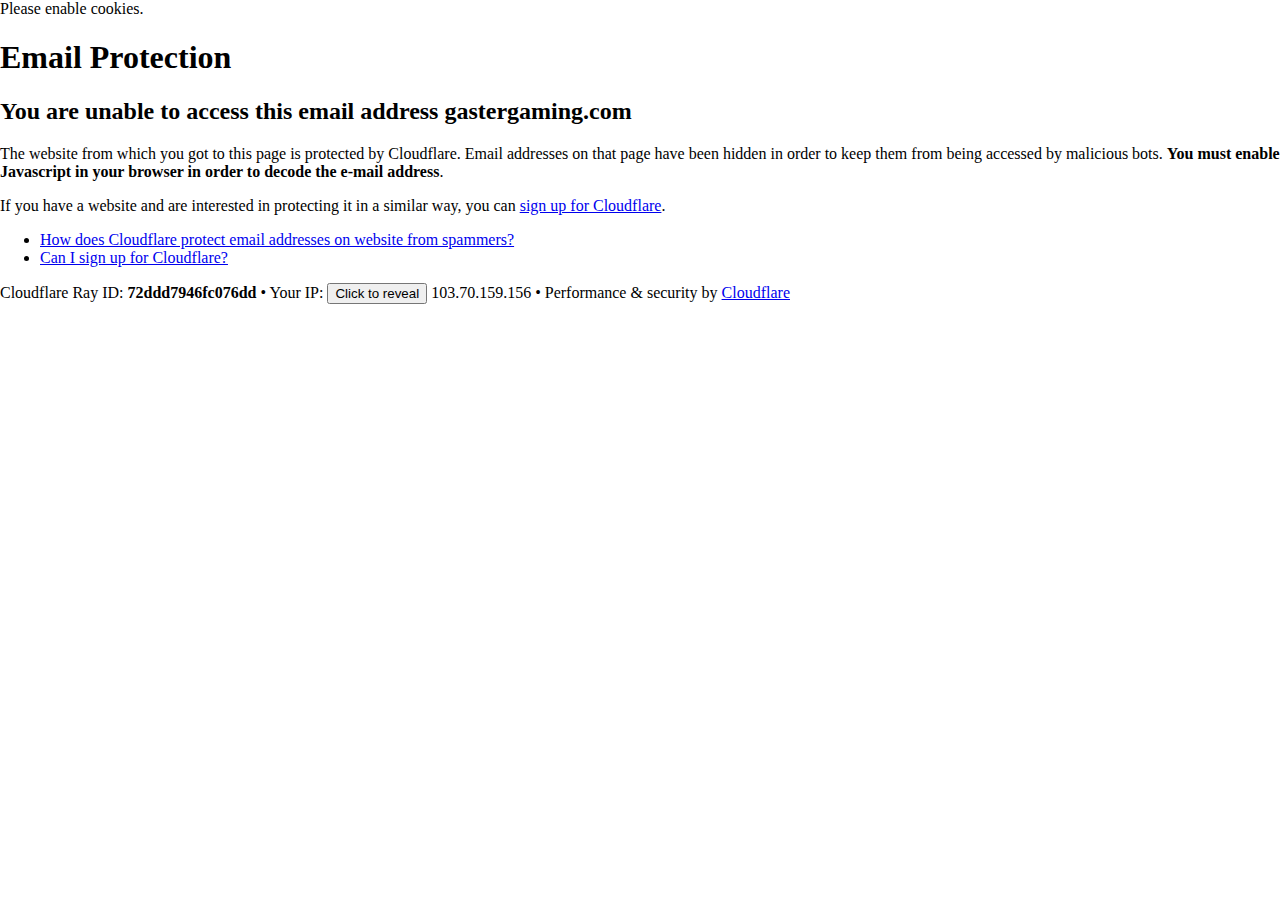
<file: cdn-cgi/l/email-protection.html>
<!DOCTYPE html>
<!--[if lt IE 7]> <html class="no-js ie6 oldie" lang="en-US"> <![endif]-->
<!--[if IE 7]>    <html class="no-js ie7 oldie" lang="en-US"> <![endif]-->
<!--[if IE 8]>    <html class="no-js ie8 oldie" lang="en-US"> <![endif]-->
<!--[if gt IE 8]><!--> <html class="no-js" lang="en-US"> <!--<![endif]-->

<!-- Mirrored from gastergaming.com/cdn-cgi/l/email-protection by HTTrack Website Copier/3.x [XR&CO'2014], Wed, 20 Jul 2022 18:43:58 GMT -->
<!-- Added by HTTrack --><meta http-equiv="content-type" content="text/html;charset=UTF-8" /><!-- /Added by HTTrack -->
<head>
<title>Email Protection | Cloudflare</title>
<meta charset="UTF-8" />
<meta http-equiv="Content-Type" content="text/html; charset=UTF-8" />
<meta http-equiv="X-UA-Compatible" content="IE=Edge" />
<meta name="robots" content="noindex, nofollow" />
<meta name="viewport" content="width=device-width,initial-scale=1" />
<link rel="stylesheet" id="cf_styles-css" href="https://gastergaming.com/cdn-cgi/styles/cf.errors.css" />
<!--[if lt IE 9]><link rel="stylesheet" id='cf_styles-ie-css' href="/cdn-cgi/styles/cf.errors.ie.css" /><![endif]-->
<style>body{margin:0;padding:0}</style>


<!--[if gte IE 10]><!-->
<script>
  if (!navigator.cookieEnabled) {
    window.addEventListener('DOMContentLoaded', function () {
      var cookieEl = document.getElementById('cookie-alert');
      cookieEl.style.display = 'block';
    })
  }
</script>
<!--<![endif]-->


</head>
<body>
  <div id="cf-wrapper">
    <div class="cf-alert cf-alert-error cf-cookie-error" id="cookie-alert" data-translate="enable_cookies">Please enable cookies.</div>
    <div id="cf-error-details" class="cf-error-details-wrapper">
      <div class="cf-wrapper cf-header cf-error-overview">
        <h1 data-translate="block_headline">Email Protection</h1>
        <h2 class="cf-subheadline"><span data-translate="unable_to_access">You are unable to access this email address</span> gastergaming.com</h2>
      </div><!-- /.header -->

      <div class="cf-section cf-wrapper">
        <div class="cf-columns two">
          <div class="cf-column">
            <p>The website from which you got to this page is protected by Cloudflare. Email addresses on that page have been hidden in order to keep them from being accessed by malicious bots. <strong>You must enable Javascript in your browser in order to decode the e-mail address</strong>.</p>
            <p>If you have a website and are interested in protecting it in a similar way, you can <a rel="noopener noreferrer" href="https://www.cloudflare.com/sign-up?utm_source=email_protection">sign up for Cloudflare</a>.</p>
          </div>

          <div class="cf-column">
            <div class="grid_4">
              <div class="rail">
                  <div class="panel">
                      <ul class="nobullets">
                        <li><a rel="noopener noreferrer" class="modal-link-faq" href="https://support.cloudflare.com/hc/en-us/articles/200170016-What-is-Email-Address-Obfuscation-">How does Cloudflare protect email addresses on website from spammers?</a></li>
                        <li><a rel="noopener noreferrer" class="modal-link-faq" href="https://support.cloudflare.com/hc/en-us/categories/200275218-Getting-Started">Can I sign up for Cloudflare?</a></li>
                    </ul>
                </div>
              </div>
            </div>
          </div>
        </div>
      </div><!-- /.section -->

      <div class="cf-error-footer cf-wrapper w-240 lg:w-full py-10 sm:py-4 sm:px-8 mx-auto text-center sm:text-left border-solid border-0 border-t border-gray-300">
  <p class="text-13">
    <span class="cf-footer-item sm:block sm:mb-1">Cloudflare Ray ID: <strong class="font-semibold">72ddd7946fc076dd</strong></span>
    <span class="cf-footer-separator sm:hidden">&bull;</span>
    <span id="cf-footer-item-ip" class="cf-footer-item hidden sm:block sm:mb-1">
      Your IP:
      <button type="button" id="cf-footer-ip-reveal" class="cf-footer-ip-reveal-btn">Click to reveal</button>
      <span class="hidden" id="cf-footer-ip">103.70.159.156</span>
      <span class="cf-footer-separator sm:hidden">&bull;</span>
    </span>
    <span class="cf-footer-item sm:block sm:mb-1"><span>Performance &amp; security by</span> <a rel="noopener noreferrer" href="https://www.cloudflare.com/5xx-error-landing" id="brand_link" target="_blank">Cloudflare</a></span>
    
  </p>
  <script>(function(){function d(){var b=a.getElementById("cf-footer-item-ip"),c=a.getElementById("cf-footer-ip-reveal");b&&"classList"in b&&(b.classList.remove("hidden"),c.addEventListener("click",function(){c.classList.add("hidden");a.getElementById("cf-footer-ip").classList.remove("hidden")}))}var a=document;document.addEventListener&&a.addEventListener("DOMContentLoaded",d)})();</script>
</div><!-- /.error-footer -->


    </div><!-- /#cf-error-details -->
  </div><!-- /#cf-wrapper -->

  <script>
  window._cf_translation = {};
  
  
</script>

</body>

<!-- Mirrored from gastergaming.com/cdn-cgi/l/email-protection by HTTrack Website Copier/3.x [XR&CO'2014], Wed, 20 Jul 2022 18:43:58 GMT -->
</html>
</file>
